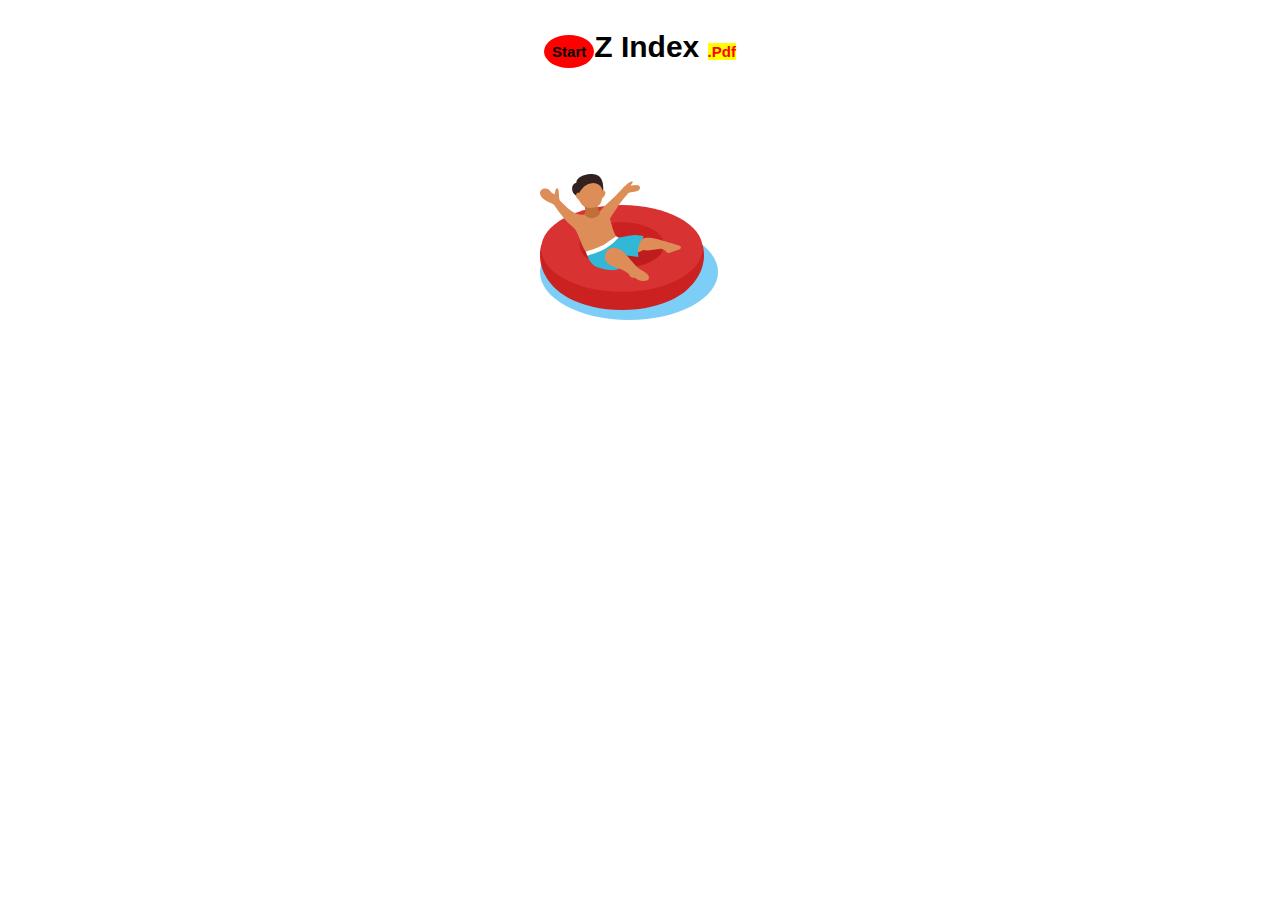
<file: index.html>
<!DOCTYPE html>
<html lang="en">
<head>
    <meta charset="UTF-8">
    <meta name="viewport" content="width=device-width, initial-scale=1.0">
    <title>Z-index</title>
    <link rel="stylesheet" href="./styles/styles.css">
</head>
<body>
    <h3 class="title">Z Index </h3>
    <div class="swim-container">
        <div class="box boy"><img src="./swim/boy.svg" alt=""></div>
        <div class="box ring"><img src="./swim/ring.svg" alt=""></div>
        <div class="box water"><img src="./swim/water.svg" alt=""></div>
    </div>
</body>
</html>
</file>
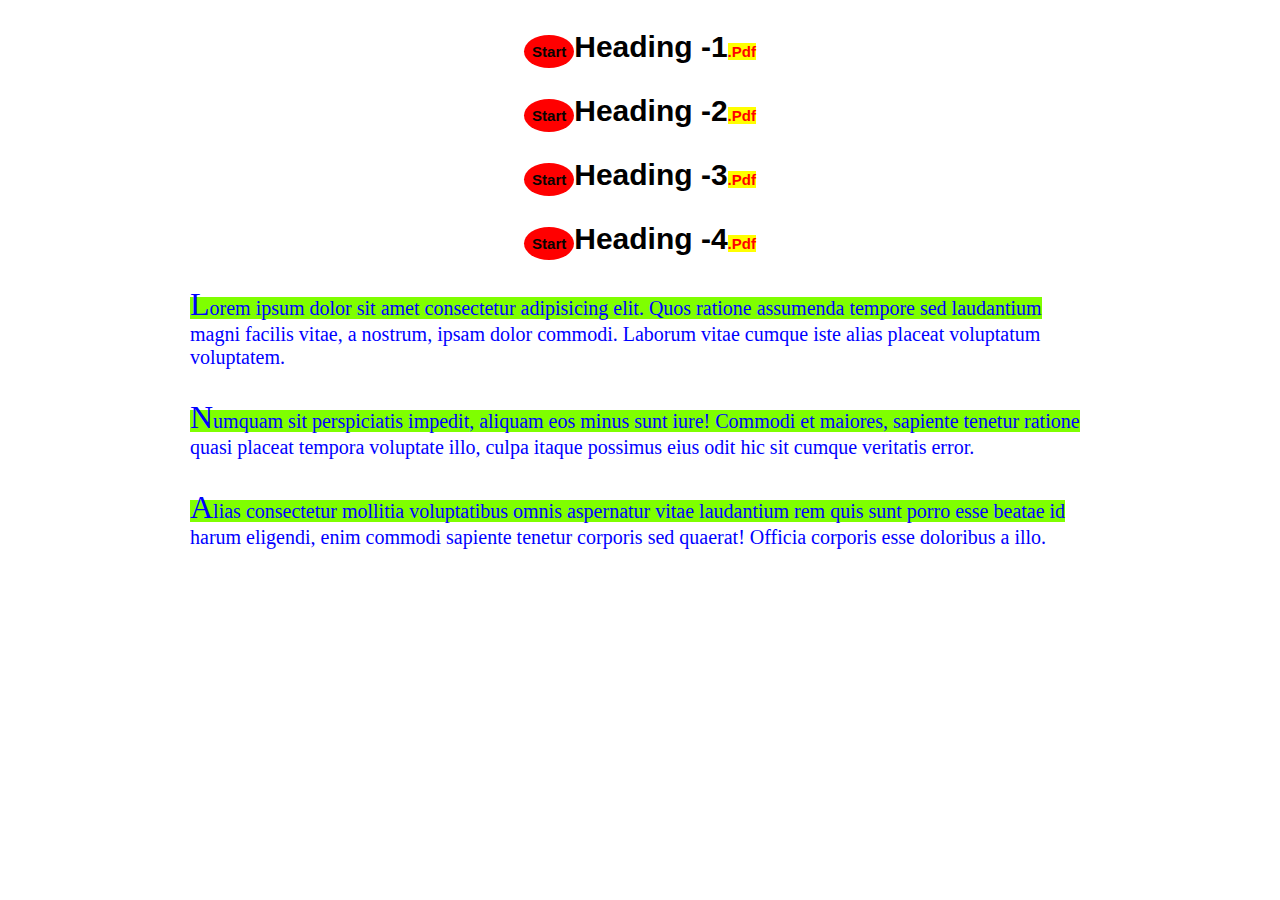
<file: pseudo/pseudo.html>
<!DOCTYPE html>
<html lang="en">
<head>
    <meta charset="UTF-8">
    <meta name="viewport" content="width=device-width, initial-scale=1.0">
    <title>Pseudo Elements</title>
    <link rel="stylesheet" href="../styles/styles.css">
</head>
<body>
    <h3>Heading -1</h3>
    <h3>Heading -2</h3>
    <h3>Heading -3</h3>
    <h3>Heading -4</h3>

    <p>Lorem ipsum dolor sit amet consectetur adipisicing elit. Quos ratione assumenda tempore sed laudantium magni facilis vitae, a nostrum, ipsam dolor commodi. Laborum vitae cumque iste alias placeat voluptatum voluptatem.</p>
    <p>Numquam sit perspiciatis impedit, aliquam eos minus sunt iure! Commodi et maiores, sapiente tenetur ratione quasi placeat tempora voluptate illo, culpa itaque possimus eius odit hic sit cumque veritatis error.</p>
    <p>Alias consectetur mollitia voluptatibus omnis aspernatur vitae laudantium rem quis sunt porro esse beatae id harum eligendi, enim commodi sapiente tenetur corporis sed quaerat! Officia corporis esse doloribus a illo.</p>
</body>
</html>
</file>
<file: styles/styles.css>
.title{
    text-align: center;
}

.box{
    width: 200px;
    margin: 0 auto;
    position: relative;
}
.boy{
 bottom: -80px;
 z-index: 3;
}

.ring{
 z-index: 2;
}

.water{
top: -90px;
z-index: 1;
}

/* pseudo elements */
h3{
    text-align: center;
    font-size: 30px;
    font-family: 'Segoe UI', Tahoma, Geneva, Verdana, sans-serif;
}

h3::after{
    content: ".Pdf";
    color: red;
    background-color: yellow;
    font-size: 15px;
}

h3::before{
    content: "Start";
    color: rgb(6, 4, 0);
    background-color: rgb(255, 0, 0);
    font-size: 15px;
    padding: 8px;
    border-radius: 100%;
}

p{
    font-size: 20px;
    width: 900px;
    margin: 30px auto 0;
    color: blue;
}

p::first-letter{
    font-size: 2rem;
}

p::first-line{
    background-color: chartreuse;
}

::selection{
    color: darkmagenta;
}
</file>
